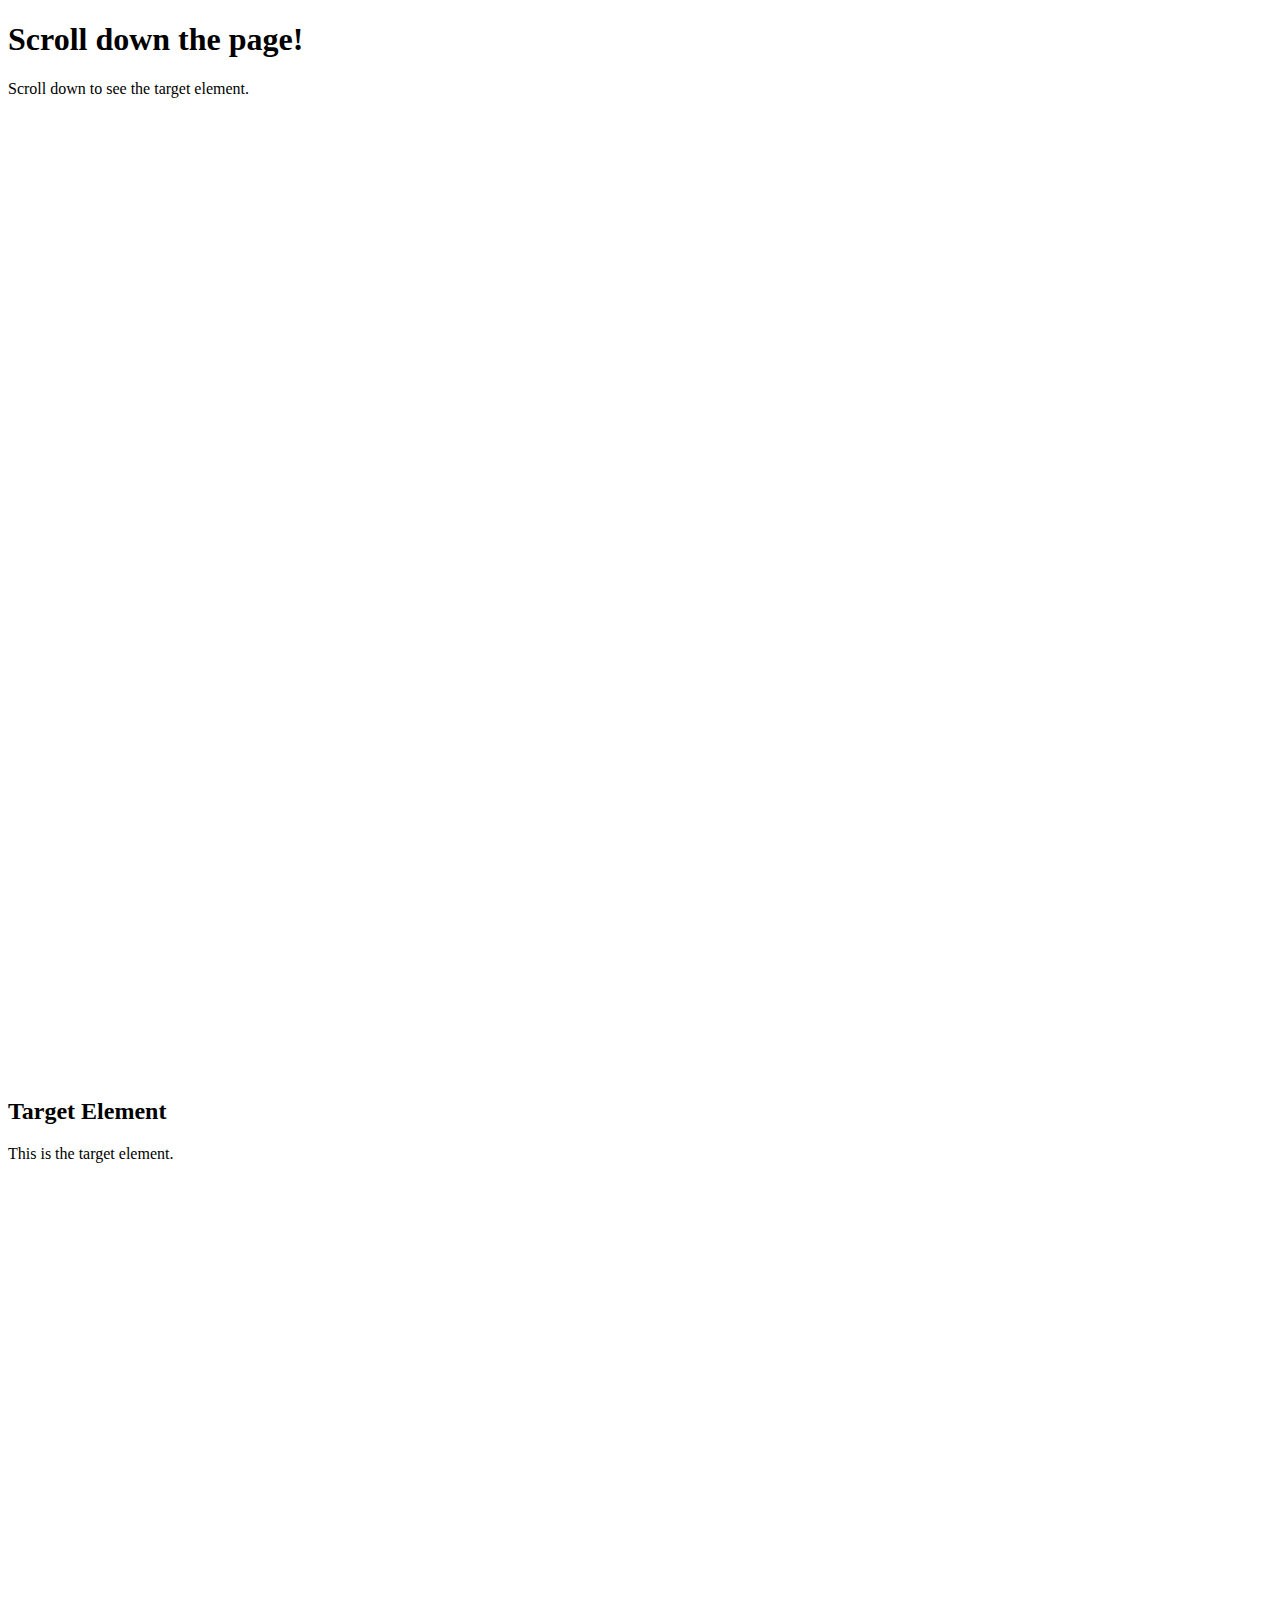
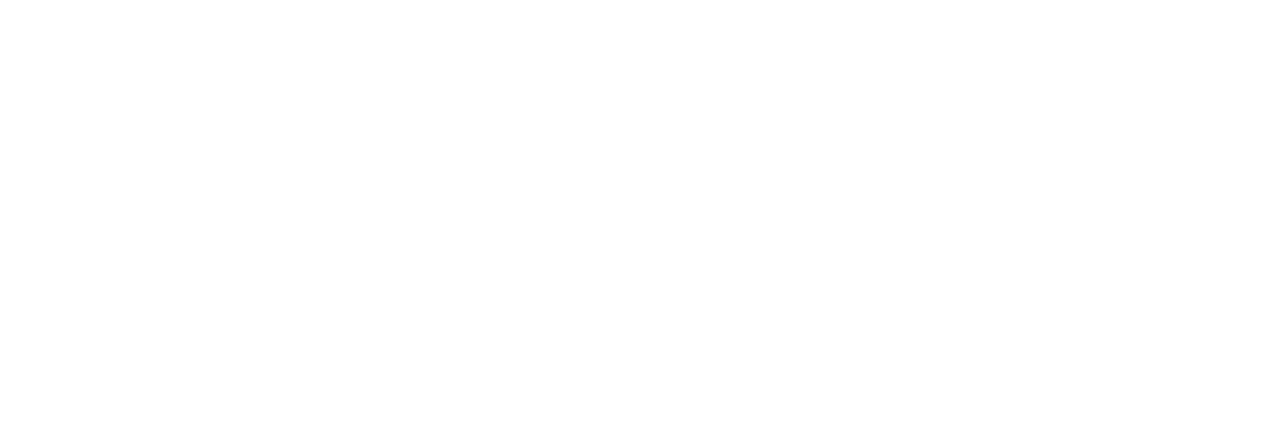
<file: test.html>
<!DOCTYPE html>
<html>
  <head>
    <title>Scrolling URL</title>
    <style>
      body {
        height: 2000px;
      }
      #target {
        margin-top: 1000px;
      }
    </style>
  </head>
  <body>
    <h1>Scroll down the page!</h1>
    <p>Scroll down to see the target element.</p>
    <div id="target">
      <h2>Target Element</h2>
      <p>This is the target element.</p>
    </div>
    <script>
      window.addEventListener("scroll", function() {
        if (isElementInViewport(document.getElementById("target"))) {
          history.replaceState(null, null, "#target");
        } else {
          history.replaceState(null, null, "");
        }
      });

      function isElementInViewport(el) {
        var rect = el.getBoundingClientRect();
        return (
          rect.top >= 0 &&
          rect.left >= 0 &&
          rect.bottom <= (window.innerHeight || document.documentElement.clientHeight) &&
          rect.right <= (window.innerWidth || document.documentElement.clientWidth)
        );
      }
    </script>
  </body>
</html>
</file>
